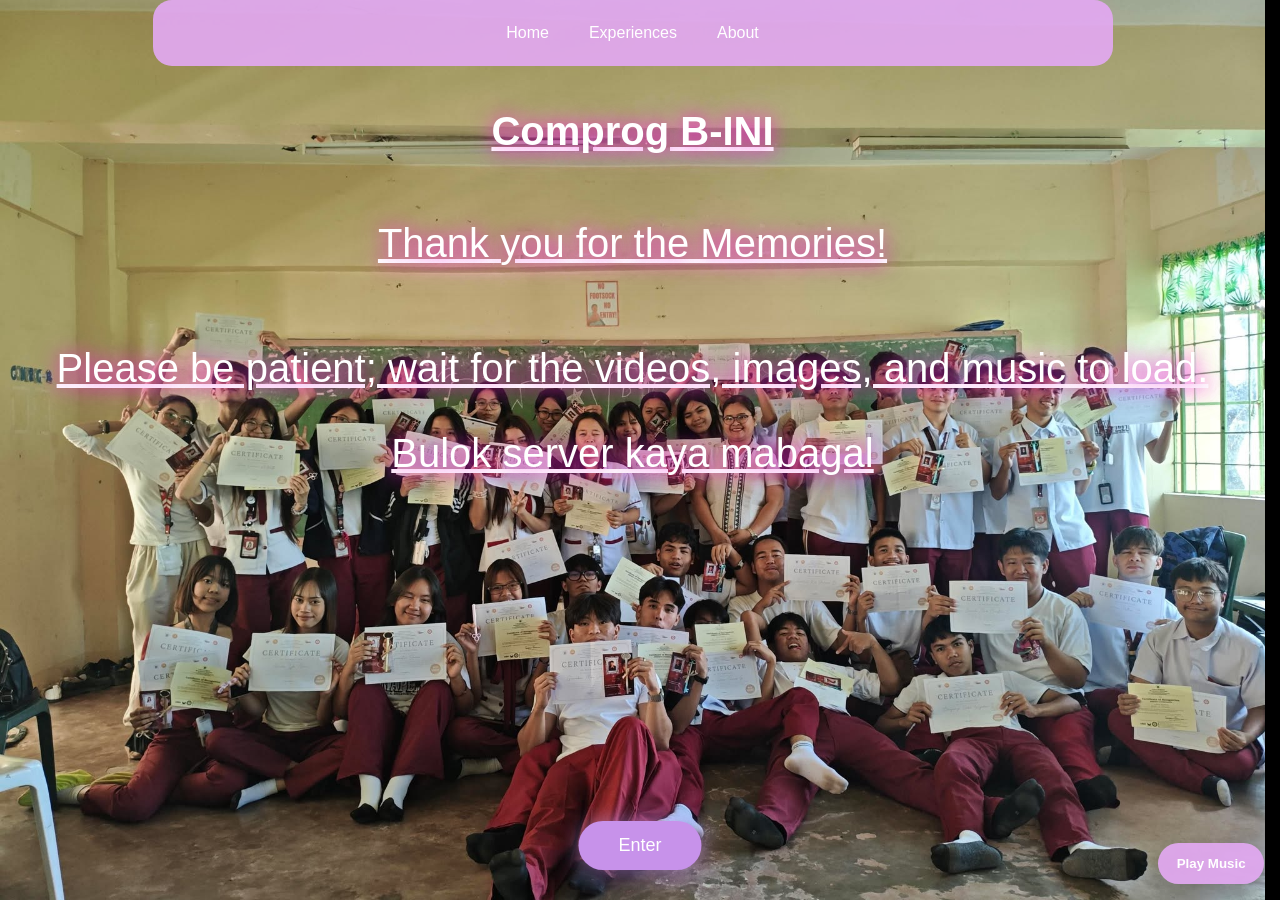
<file: index.html>
<!DOCTYPE html>
<html lang="en">
<head>
    <meta charset="UTF-8">
    <meta name="viewport" content="width=device-width, initial-scale=1.0">
    <title>Comprog B-INI</title>
    <link rel="Stylesheet" href="Design.css">
</head>
<body>
    <div class="page-wrapper">
        <nav>
            <ul class="navlisst">
                <li><a href="index.html">Home</a></li>
                <li><a href="Memories.html">Experiences</a></li>
                <li><a href="About.html">About</a></li>
            </ul>
        </nav>

        <h1 class="Class">Comprog B-INI</h1>
        <p class="Class">Thank you for the Memories!</p> 
        <p class="Class">Please be patient; wait for the videos, images, and music to load.</p>
        <pc class="Class">Bulok server kaya mabagal</p>

        <button class="enter-btn" id="enterBtn" data-target="Memories.html">Enter</button>
    </div>
    <div class="page-transition-overlay" aria-hidden="true"></div>
    <button class="music-toggle" id="musicToggle" type="button">Play Music</button>

    <script>
        function initPageTransitions() {
            const exitDuration = 30;
            const musicToggle = document.getElementById('musicToggle');
            let musicAudio = null;
            function normalizeUrl(url) {
                return new URL(url, window.location.href).href.split('#')[0].split('?')[0].replace(/\/+$/, '').toLowerCase();
            }

            function saveMusicState() {
                if (!musicAudio) return;
                sessionStorage.setItem('musicTime', String(musicAudio.currentTime || 0));
            }

            function startMusic() {
                if (!musicAudio) {
                    musicAudio = new Audio('saranggola/ben-ben-saranggola-official-lyric-video-128-ytshorts.savetube.me.mp3');
                    musicAudio.loop = true;
                    musicAudio.preload = 'auto';
                    musicAudio.volume = 0.35;
                    musicAudio.addEventListener('timeupdate', saveMusicState);
                    musicAudio.addEventListener('pause', saveMusicState);
                }
                const savedTime = Number(sessionStorage.getItem('musicTime') || 0);
                if (savedTime > 0) {
                    musicAudio.currentTime = savedTime;
                }
                musicAudio.play().catch(() => {});
                localStorage.setItem('musicEnabled', '1');
                if (musicToggle) {
                    musicToggle.textContent = 'Music On';
                    musicToggle.classList.add('active');
                }
            }

            function stopMusic() {
                if (musicAudio) {
                    musicAudio.pause();
                }
                localStorage.removeItem('musicEnabled');
                saveMusicState();
                if (musicToggle) {
                    musicToggle.textContent = 'Play Music';
                    musicToggle.classList.remove('active');
                }
            }

            if (localStorage.getItem('musicEnabled') === '1' && musicToggle) {
                musicToggle.textContent = 'Music On';
                musicToggle.classList.add('active');
            }

            if (localStorage.getItem('musicEnabled') === '1') {
                startMusic();
            }

            if (musicToggle) {
                musicToggle.addEventListener('click', function () {
                    if (musicAudio && !musicAudio.paused) {
                        stopMusic();
                    } else {
                        startMusic();
                    }
                });
            }

            function goToPage(url) {
                if (!url) return;
                document.body.classList.add('is-navigating');
                setTimeout(() => {
                    window.location.href = url;
                }, exitDuration);
            }

            document.querySelectorAll('a[href$=".html"]').forEach(link => {
                link.addEventListener('click', function (event) {
                    const url = link.getAttribute('href');
                    if (!url) return;
                    if (normalizeUrl(url) === normalizeUrl(window.location.href)) return;
                    event.preventDefault();
                    saveMusicState();
                    goToPage(url);
                });
            });

            window.addEventListener('pagehide', saveMusicState);
            window.addEventListener('beforeunload', saveMusicState);

            document.querySelectorAll('button[data-target]').forEach(button => {
                button.addEventListener('click', function (event) {
                    saveMusicState();
                    event.preventDefault();
                    goToPage(button.dataset.target);
                });
            });
        }

        initPageTransitions();
    </script>
</body>
</html>
</file>
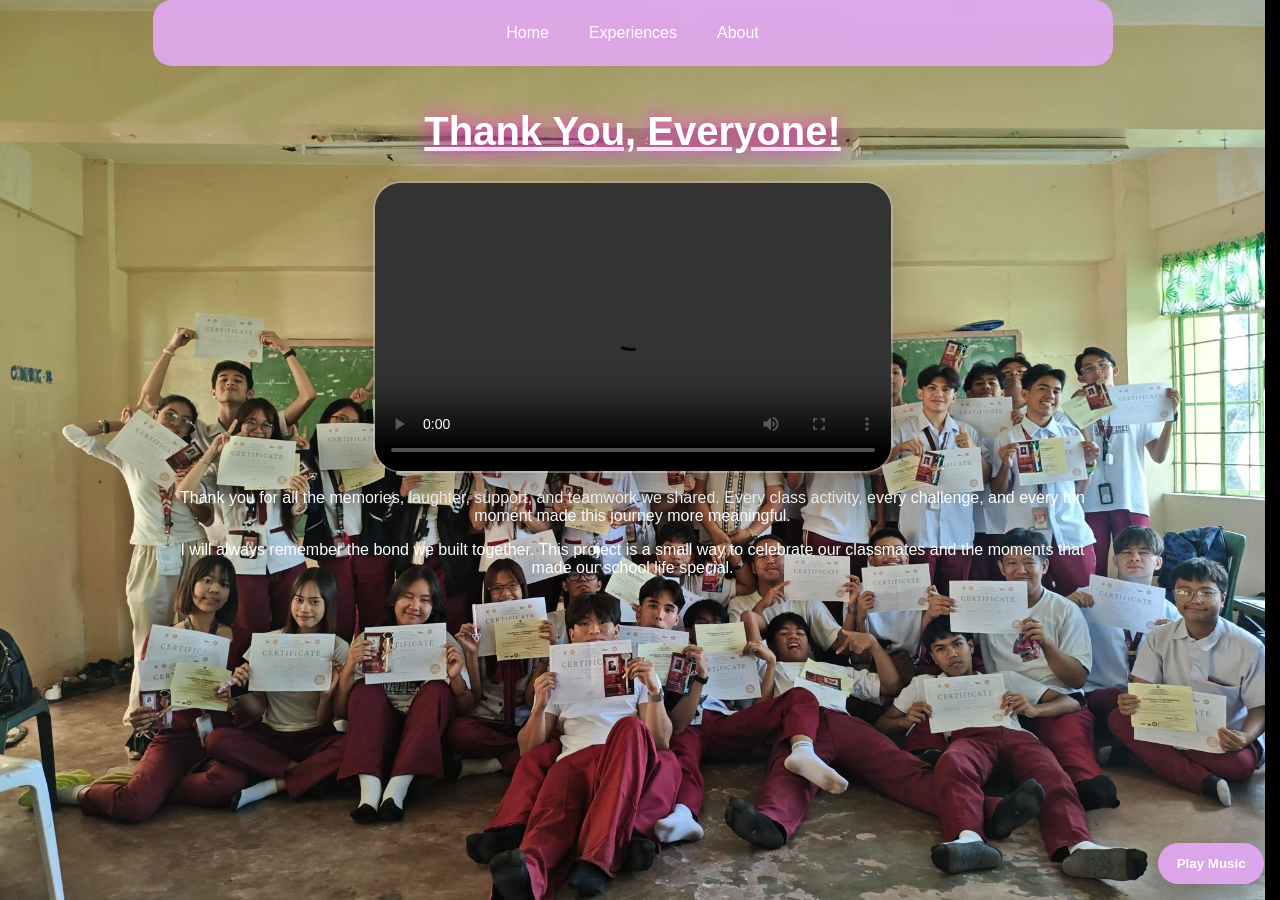
<file: About.html>
<!DOCTYPE html>
<html lang="en">
<head>
    <meta charset="UTF-8">
    <meta name="viewport" content="width=device-width, initial-scale=1.0">
    <title>About</title>
    <link rel="stylesheet" href="Design.css">
</head>
<body>
    <div class="page-wrapper">
        <nav>
            <ul class="navlisst">
                <li><a href="index.html">Home</a></li>
                <li><a href="Memories.html">Experiences</a></li>
                <li><a href="About.html">About</a></li>
            </ul>
        </nav>

        <main class="center-panel">
            <h1 class="Class">Thank You, Everyone!</h1>
            <div class="about-image-box">
                <video class="event-video-player" controls playsinline preload="metadata">
                        <source src="IMG_2294.mp4" type="video/mp4">
                        Your browser does not support the video tag.
                    </video>
            </div>
            <p>Thank you for all the memories, laughter, support, and teamwork we shared. Every class activity, every challenge, and every fun moment made this journey more meaningful.</p>
            <p>I will always remember the bond we built together. This project is a small way to celebrate our classmates and the moments that made our school life special.</p>
        </main>
    </div>
    <div class="page-transition-overlay" aria-hidden="true"></div>
    <button class="music-toggle" id="musicToggle" type="button">Play Music</button>

    <script>
        function initPageTransitions() {
            const exitDuration = 30;
            const musicToggle = document.getElementById('musicToggle');
            let musicAudio = null;
            function normalizeUrl(url) {
                return new URL(url, window.location.href).href.split('#')[0].split('?')[0].replace(/\/+$/, '').toLowerCase();
            }

            function saveMusicState() {
                if (!musicAudio) return;
                sessionStorage.setItem('musicTime', String(musicAudio.currentTime || 0));
            }

            function startMusic() {
                if (!musicAudio) {
                    musicAudio = new Audio('saranggola/ben-ben-saranggola-official-lyric-video-128-ytshorts.savetube.me.mp3');
                    musicAudio.loop = true;
                    musicAudio.preload = 'auto';
                    musicAudio.volume = 0.35;
                    musicAudio.addEventListener('timeupdate', saveMusicState);
                    musicAudio.addEventListener('pause', saveMusicState);
                }
                const savedTime = Number(sessionStorage.getItem('musicTime') || 0);
                if (savedTime > 0) {
                    musicAudio.currentTime = savedTime;
                }
                musicAudio.play().catch(() => {});
                localStorage.setItem('musicEnabled', '1');
                if (musicToggle) {
                    musicToggle.textContent = 'Music On';
                    musicToggle.classList.add('active');
                }
            }

            function stopMusic() {
                if (musicAudio) {
                    musicAudio.pause();
                }
                localStorage.removeItem('musicEnabled');
                saveMusicState();
                if (musicToggle) {
                    musicToggle.textContent = 'Play Music';
                    musicToggle.classList.remove('active');
                }
            }

            if (localStorage.getItem('musicEnabled') === '1' && musicToggle) {
                musicToggle.textContent = 'Music On';
                musicToggle.classList.add('active');
            }

            if (localStorage.getItem('musicEnabled') === '1') {
                startMusic();
            }

            if (musicToggle) {
                musicToggle.addEventListener('click', function () {
                    if (musicAudio && !musicAudio.paused) {
                        stopMusic();
                    } else {
                        startMusic();
                    }
                });
            }

            function goToPage(url) {
                if (!url) return;
                document.body.classList.add('is-navigating');
                setTimeout(() => {
                    window.location.href = url;
                }, exitDuration);
            }

            document.querySelectorAll('a[href$=".html"]').forEach(link => {
                link.addEventListener('click', function (event) {
                    const url = link.getAttribute('href');
                    if (!url) return;
                    if (normalizeUrl(url) === normalizeUrl(window.location.href)) return;
                    event.preventDefault();
                    saveMusicState();
                    goToPage(url);
                });
            });

            window.addEventListener('pagehide', saveMusicState);
            window.addEventListener('beforeunload', saveMusicState);
        }

        initPageTransitions();
    </script>
</body>
</html>
</file>
<file: Design.css>
html {
    scroll-behavior: smooth;
    scrollbar-gutter: stable;
}

    *, *::before, *::after {
        box-sizing: border-box;
    }

body {
    min-height: 100vh;
    margin: 0;
    background: #000;
    overflow-y: scroll;
    overflow-x: hidden;
}

body {
    margin: 0;
    font-family: Arial, sans-serif;
    color: white;
}

body::before {
    content: "";
    position: fixed;
    inset: 0;
    background: url('class.jpg') center center / cover no-repeat;
    z-index: -1;
}

    .navlisst {
        list-style: none;
        margin: 0;
        padding: 0;
        display: flex;
        flex-wrap: wrap;
        justify-content: center;
        gap: 0.5rem;
    }

    .navlisst li {
        margin: 0;
    }

    .navlisst a {
        color: white;
        text-decoration: none;
        padding: 0.75rem 1rem;
        display: inline-block;
        transition: background 0.2s ease, color 0.2s ease;
    }

    .box-grid {
        display: grid;
        grid-template-columns: repeat(3, minmax(0, 1fr));
        gap: 1.2rem; /* Slightly adjusted for a cleaner look */
        margin-top: 0.5rem;
        justify-content: center;
        width: 100%;
    }

    .card-box {
        background: rgba(255, 255, 255, 0.08);
        border: 1px solid rgba(255, 255, 255, 0.14);
        border-radius: 24px;
        min-height: 180px;
        padding: 1rem;
        cursor: pointer;
        transition: transform 0.25s ease, box-shadow 0.25s ease, border-color 0.25s ease, background 0.25s ease;
        box-shadow: 0 12px 35px rgba(0, 0, 0, 0.16), 0 0 12px rgba(255, 0, 208, 0.15), 0 0 16px rgba(231, 145, 244, 0.12);
        display: flex;
        align-items: center;
        justify-content: center;
        text-shadow: 0 0 6px rgba(255, 0, 208, 0.2);
    }

    .box-text {
        color: #e2a9f1;
        font-weight: 700;
        font-size: 1.5rem;
        text-align: center;
    }

    .student-grid {
        display: grid;
        grid-template-columns: repeat(auto-fit, minmax(110px, 1fr));
        gap: 1rem;
        margin: 1.5rem auto 0;
        width: 100%;
        max-width: 1120px;
        justify-content: center;
    }

    .advisor-card {
        background: rgba(255, 255, 255, 0.12);
        border: 1px solid rgba(255, 255, 255, 0.22);
        border-radius: 24px;
        padding: 1rem;
        display: flex;
        align-items: center;
        gap: 1rem;
        max-width: 980px;
        width: 100%;
        margin: 0 auto 1.5rem;
        box-shadow: 0 18px 48px rgba(0, 0, 0, 0.18);
        flex-wrap: wrap;
    }

    .advisor-card img {
        width: 140px;
        height: 140px;
        object-fit: cover;
        border-radius: 18px;
        border: 1px solid rgba(255, 255, 255, 0.18);
    }

    .event-info-box {
        display: flex;
        align-items: center;
        gap: 1rem;
        background: rgba(255, 255, 255, 0.12);
        border: 1px solid rgba(255, 255, 255, 0.22);
        border-radius: 24px;
        padding: 1.25rem;
        margin-bottom: 1.5rem;
        box-shadow: 0 12px 28px rgba(0, 0, 0, 0.16);
        max-width: 980px;
        margin-left: auto;
        margin-right: auto;
    }

    .event-attachment-row {
        display: grid;
        grid-template-columns: minmax(0, 1.2fr) minmax(0, 0.9fr);
        gap: 1rem;
        max-width: 980px;
        margin: 0 auto 1.5rem;
        align-items: stretch;
    }

    .event-attachment-row .event-info-box {
        margin: 0;
        max-width: none;
    }

    .event-video-box {
        display: flex;
        flex-direction: column;
        justify-content: space-between;
        gap: 1rem;
        background: rgba(255, 255, 255, 0.12);
        border: 1px solid rgba(255, 255, 255, 0.22);
        border-radius: 24px;
        padding: 1.25rem;
        box-shadow: 0 12px 28px rgba(0, 0, 0, 0.16);
        min-height: 180px;
    }

    .event-video-player {
        width: 100%;
        height: 100%;
        min-height: 110px;
        border-radius: 18px;
        object-fit: cover;
        background: rgba(0, 0, 0, 0.2);
    }

    .event-video-text h4 {
        margin: 0 0 0.6rem;
        font-size: 1.7rem;
        color: #e2a9f1;
    }

    .event-video-text p {
        margin: 0;
        line-height: 1.6;
        color: #f7f2ff;
    }

    .video-placeholder {
        display: grid;
        place-items: center;
        min-height: 110px;
        border-radius: 18px;
        border: 1px dashed rgba(255, 255, 255, 0.28);
        background: rgba(0, 0, 0, 0.18);
        color: rgba(255, 255, 255, 0.82);
        font-weight: 700;
        letter-spacing: 0.04em;
        text-transform: uppercase;
    }

    .event-info-text h4 {
        margin: 0 0 0.6rem;
        font-size: 1.7rem;
        color: #e2a9f1;
    }

    .event-info-text p {
        margin: 0;
        line-height: 1.6;
        color: #f7f2ff;
        max-width: 760px;
    }

    .about-image-box {
        width: min(100%, 520px);
        aspect-ratio: 16 / 9;
        height: auto;
        margin: 0.75rem auto 1rem;
        border-radius: 28px;
        border: 2px solid rgba(255, 255, 255, 0.32);
        background: rgba(0, 0, 0, 0.18);
        box-shadow: 0 18px 42px rgba(0, 0, 0, 0.22);
        overflow: hidden;
        position: relative;
    }

    .about-photo {
        position: absolute;
        inset: 0;
        width: 100%;
        height: 100%;
        object-fit: cover;
        display: block;
    }

    .event-section {
        margin-top: 2.75rem;
    }

    .event-carousel {
        position: relative;
        display: flex;
        align-items: center;
        justify-content: center;
        gap: 0;
        max-width: 980px;
        margin: 1.5rem auto 1.5rem;
        padding: 0 clamp(2rem, 5vw, 4.5rem);
    }

    .event-slide-container {
        width: min(100%, 720px);
        aspect-ratio: 16 / 9;
        border-radius: 24px;
        overflow: hidden;
        border: 1px solid rgba(255, 255, 255, 0.22);
        background: rgba(0, 0, 0, 0.25);
        position: relative;
    }

    .event-slide {
        width: 100%;
        height: 100%;
        object-fit: cover;
        display: none;
    }

    .event-slide.active {
        display: block;
    }

    .event-arrow {
        position: absolute;
        top: 50%;
        transform: translateY(-50%);
        width: 52px;
        height: 52px;
        border: none;
        border-radius: 50%;
        background: rgba(255, 255, 255, 0.12);
        color: white;
        font-size: 1.8rem;
        cursor: pointer;
        transition: background 0.2s ease, transform 0.2s ease;
        display: grid;
        place-items: center;
        z-index: 2;
    }

    .event-arrow:hover {
        background: rgba(255, 255, 255, 0.2);
    }

    .event-arrow:disabled {
        opacity: 0.35;
        cursor: default;
    }

    .event-arrow.prev {
        left: 0;
    }

    .event-arrow.next {
        right: 0;
    }

    @media (max-width: 820px) {
        .event-carousel {
            padding: 0 3.8rem;
        }

        .event-arrow {
            width: 48px;
            height: 48px;
        }

        .event-attachment-row {
            grid-template-columns: 1fr;
        }
    }

    .advisor-info h4 {
        margin: 0;
        font-size: 1.65rem;
        color: #e2a9f1;
    }

    .advisor-info p {
        margin: 0.35rem 0 0;
        color: #f4e8ff;
        font-size: 1rem;
    }

    .student-card {
        background: rgba(255, 255, 255, 0.1);
        border: 1px solid rgba(255, 255, 255, 0.16);
        border-radius: 18px;
        overflow: hidden;
        aspect-ratio: 1 / 1;
        width: 100%;
        max-width: 150px;
        display: flex;
        align-items: center;
        justify-content: center;
        cursor: pointer;
        transition: transform 0.25s ease, box-shadow 0.25s ease, border-color 0.25s ease;
    }

    .student-card:hover {
        transform: translateY(-4px);
        border-color: #e2a9f1;
        box-shadow: 0 16px 32px rgba(226, 169, 241, 0.35);
    }


    .zoom-arrow {
        position: absolute;
        top: 50%;
        transform: translateY(-50%);
        width: 46px;
        height: 46px;
        border: none;
        border-radius: 50%;
        background: rgba(0, 0, 0, 0.55);
        color: white;
        font-size: 1.6rem;
        cursor: pointer;
        display: flex;
        align-items: center;
        justify-content: center;
        z-index: 3;
        transition: background 0.2s ease, transform 0.2s ease;
    }

    .zoom-arrow:hover {
        background: rgba(255, 255, 255, 0.18);
    }

    .zoom-arrow.prev {
        left: 1rem;
    }

    .zoom-arrow.next {
        right: 1rem;
    }

    .zoom-arrow:disabled {
        opacity: 0.35;
        cursor: default;
    }

    .student-card img {
        width: 100%;
        height: 100%;
        object-fit: cover;
        display: block;
    }

    .zoom-overlay {
        position: fixed;
        inset: 0;
        display: none;
        align-items: center;
        justify-content: center;
        padding: 2rem;
        background: rgba(0, 0, 0, 0.82);
        z-index: 120;
    }

    .zoom-overlay.active {
        display: flex;
    }

    .zoom-card {
        position: relative;
        max-width: 680px;
        width: 100%;
        background: rgba(20, 20, 30, 0.95);
        border: 1px solid rgba(255, 255, 255, 0.15);
        border-radius: 24px;
        overflow: hidden;
        box-shadow: 0 28px 80px rgba(0, 0, 0, 0.5);
    }

    .zoom-close {
        position: absolute;
        right: 1rem;
        top: 1rem;
        border: none;
        background: transparent;
        color: white;
        font-size: 2rem;
        cursor: pointer;
    }

    .zoom-card img {
        width: 100%;
        max-height: 420px;
        height: auto;
        display: block;
    }

    .zoom-details {
        padding: 1.5rem;
        color: white;
    }

    .zoom-details h3 {
        margin: 0 0 0.8rem;
        font-size: 2rem;
        color: #e2a9f1;
    }

    .zoom-details p {
        margin: 0;
        line-height: 1.6;
        color: #f7f2ff;
    }

    .card-box:hover,
    .card-box.selected {
        background: rgba(255, 255, 255, 0.18);
        border-color: #e2a9f1;
        box-shadow: 0 0 28px rgba(255, 0, 208, 0.55), 0 0 40px rgba(231, 145, 244, 0.45), 0 12px 35px rgba(0, 0, 0, 0.16);
        transform: translateY(-6px);
        text-shadow: 0 0 16px rgba(255, 0, 208, 0.55);
        animation: cardGlow 2s ease-in-out infinite alternate;
    }

    @keyframes cardGlow {
        from {
            box-shadow: 0 0 24px rgba(255, 0, 208, 0.35), 0 0 32px rgba(231, 145, 244, 0.25), 0 12px 35px rgba(0, 0, 0, 0.16);
        }
        to {
            box-shadow: 0 0 34px rgba(255, 0, 208, 0.65), 0 0 44px rgba(231, 145, 244, 0.55), 0 12px 35px rgba(0, 0, 0, 0.16);
        }
    }


    nav {
        background-color: rgba(226, 169, 241, 0.92);
        padding: 0.75rem 1rem;
        border-radius: 19px;
        margin-bottom: 1rem; /* neat gap below navbar */
        width: min(100%, 960px);
        max-width: 960px;
        margin-left: auto;
        margin-right: auto;
    }

    .center-panel {
        width: min(100%, 960px);
        max-width: 960px;
        margin: 0 auto; /* no extra bottom gap */
        padding: 0 1rem;
        text-align: center;
    }

    .box-grid {
        display: grid;
        grid-template-columns: repeat(auto-fit, minmax(160px, 1fr)); /* responsive: side by side on desktop, stacked on mobile */
        gap: 1.5rem;
        margin-top: 0.5rem; /* smaller gap above buttons */
        justify-content: center;
    }

    .tab-content {
        width: min(100%, 940px);
        max-width: 940px;
        margin: 0.5rem auto 2rem; /* reduced gap above, consistent bottom spacing */
        padding: 0 1rem;
        min-height: var(--tab-content-height, auto);
    }


    .tab-panel {
        opacity: 0;
        max-height: 0;
        overflow: hidden;
        transform: translateY(16px);
        transition: opacity 0.35s ease, transform 0.35s ease, max-height 0.35s ease, padding 0.35s ease;
        background: rgba(0, 0, 0, 0.48);
        border-radius: 18px;
        padding: 0 1.6rem;
        border: 1px solid rgba(255, 255, 255, 0.15);
    }

    .tab-panel.active {
        opacity: 1;
        max-height: 5000px;
        transform: translateY(0);
        padding: 1.6rem;
    }

    .tab-panel.prev {
        opacity: 0;
        max-height: 0;
        transform: translateY(16px);
        padding: 0 1.6rem;
    }

    .tab-panel h3 {
        margin-top: 0;
    }

    .tab-panel p {
        margin: 0.8rem 0 0;
        color: #f7f2ff;
    }

    .navlisst a:hover,
    .navlisst a:focus {
        background-color: white;
        border-radius: 19px;
        color: #e2a9f1;
    }

    .Class {
        color: #ffffff;
        text-align: center;
        font-size: 40px;
        text-decoration-line: underline;
        text-shadow: 0 0 18px rgba(255, 0, 208, 0.75), 0 0 28px rgba(231, 145, 244, 0.5);
        animation: classGlow 1.8s ease-in-out infinite alternate;
    }

    @keyframes classGlow {
        from {
            text-shadow: 0 0 14px rgba(255, 0, 208, 0.65), 0 0 24px rgba(231, 145, 244, 0.45);
        }
        to {
            text-shadow: 0 0 22px rgba(255, 0, 208, 0.95), 0 0 32px rgba(231, 145, 244, 0.65);
        }
    }

    .page-wrapper {
        min-height: 100vh;
        display: flex;
        flex-direction: column;
        opacity: 1;
        transform: none;
    }

    .page-transition-overlay {
        position: fixed;
        inset: 0;
        pointer-events: none;
        opacity: 0;
        background: rgba(0, 0, 0, 0.14);
        backdrop-filter: blur(1.5px);
        transition: opacity 0.06s ease;
        z-index: 9998;
    }

    body.is-navigating .page-transition-overlay {
        opacity: 1;
    }

    .music-toggle {
        position: fixed;
        right: 1rem;
        bottom: 1rem;
        z-index: 9999;
        border: none;
        border-radius: 999px;
        padding: 0.8rem 1.15rem;
        background: rgba(226, 169, 241, 0.92);
        color: #fff;
        font-weight: 700;
        cursor: pointer;
        box-shadow: 0 12px 30px rgba(0, 0, 0, 0.18);
        transition: transform 0.2s ease, background 0.2s ease, box-shadow 0.2s ease;
    }

    .music-toggle:hover {
        transform: translateY(-2px);
        background: rgba(242, 205, 250, 0.96);
        box-shadow: 0 16px 36px rgba(0, 0, 0, 0.22);
    }

    .music-toggle.active {
        background: rgba(140, 92, 182, 0.96);
    }

    .enter-btn{
    background: #c792ea;
    border: none;
    padding: 14px 40px;
    font-size: 18px;
    border-radius: 25px;
    color: white;
    box-shadow: 0 0 20px rgba(199, 146, 234, 0.5), 0 12px 30px rgba(199, 146, 234, 0.25);
    transition: transform 0.2s ease, box-shadow 0.2s ease;

    position: fixed;
    bottom: 30px;
    left: 50%;
    transform: translateX(-50%);
    z-index: 999;
    }

    .hidden {
    display: none;
    }


    .enter-btn:hover{
    transform: translateX(-50%) scale(1.05);
    box-shadow: 0 0 28px rgba(255, 0, 208, 0.75), 0 16px 40px rgba(199, 146, 234, 0.35);
    }

    #Cnter {
        text-align: center;
    }


    @media (max-width: 820px) {
        body {
            background-attachment: scroll;
        }

        .Class {
            font-size: 3rem;
        }

        .enter-btn {
            bottom: 16px;
            width: min(100%, 360px);
            left: 50%;
            transform: translateX(-50%);
        }

        .advisor-card {
            flex-direction: column;
            text-align: center;
        }

        .event-info-box {
            flex-direction: column;
            align-items: flex-start;
        }

        .about-image-box {
            width: min(100%, 320px);
            aspect-ratio: 16 / 9;
            height: auto;
            border-radius: 22px;
        }

        .zoom-card {
            max-width: 96vw;
        }

        .tab-panel {
            padding: 1rem;
        }

        .navlisst {
            gap: 0.3rem;
        }

        .navlisst a {
            padding: 0.65rem 0.9rem;
        }

        .box-grid {
            grid-template-columns: repeat(3, minmax(0, 1fr));
        }

        .student-grid {
            grid-template-columns: repeat(auto-fit, minmax(96px, 1fr));
        }

        .event-carousel {
            padding: 0 2.8rem;
        }
    }

    @media (max-width: 520px) {
        .student-grid {
            grid-template-columns: repeat(auto-fit, minmax(92px, 1fr));
            gap: 0.5rem;
        }

        .box-grid {
            grid-template-columns: repeat(3, minmax(0, 1fr));
            gap: 0.5rem;
        }

        .Class {
            font-size: 2.4rem;
        }

        .box-text {
            font-size: 0.9rem;
        }

        .event-info-text h4 {
            font-size: 1.45rem;
        }

        .event-carousel {
            padding: 0 2rem;
        }

        .event-arrow {
            width: 44px;
            height: 44px;
            font-size: 1.5rem;
        }

        .zoom-details h3 {
            font-size: 1.6rem;
        }

        .zoom-details {
            padding: 1rem;
        }

        .enter-btn {
            padding: 12px 24px;
        }

        .event-slide-container {
            border-radius: 18px;
        }
    }
</file>
